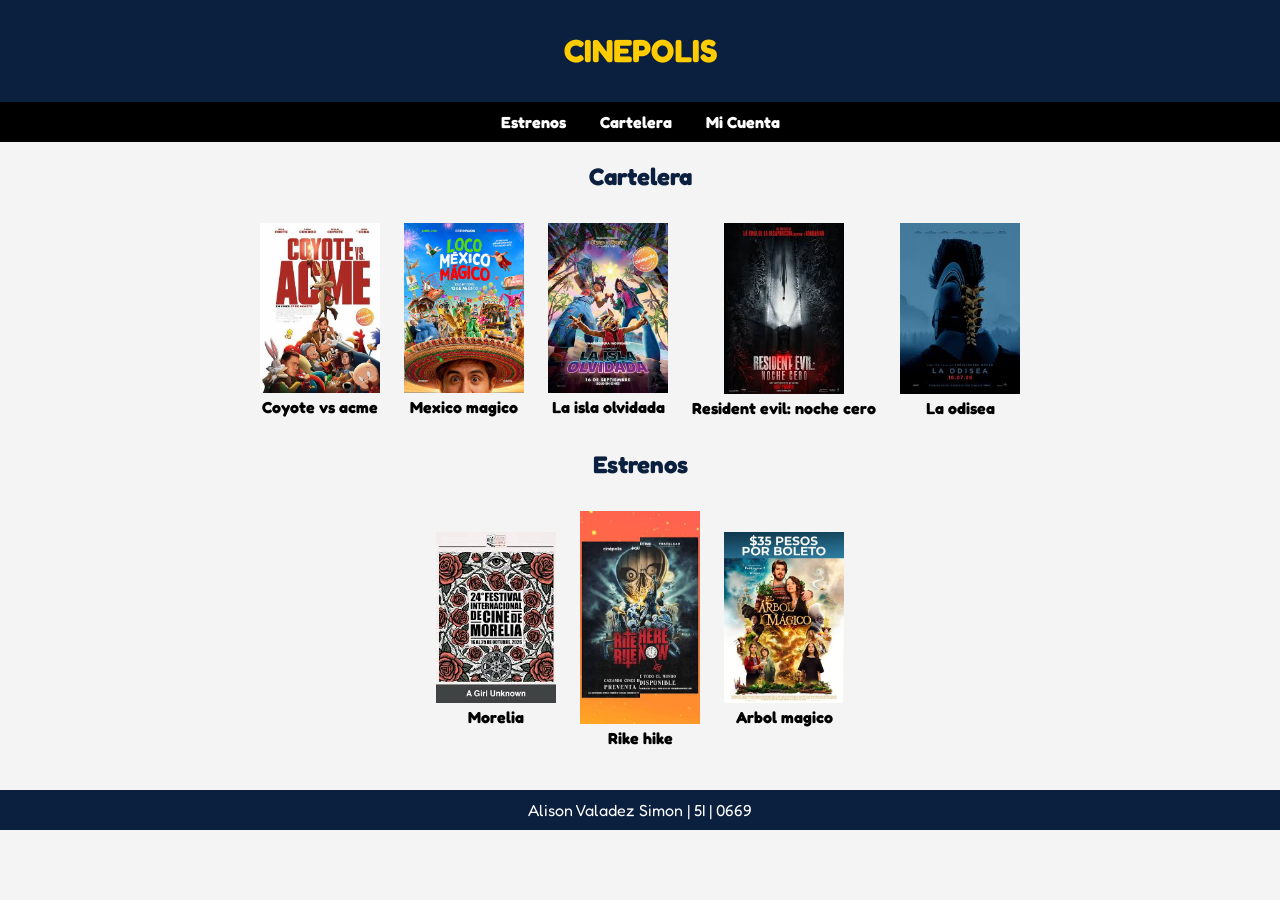
<file: index.html>
<!DOCTYPE html>
<html>
<head>
    <title>Cinepolis - Cartelera</title>
    <link rel="preconnect" href="https://fonts.googleapis.com">
    <link rel="preconnect" href="https://fonts.gstatic.com" crossorigin>
    <link href="https://fonts.googleapis.com/css2?family=Fredoka:wght@300..700&display=swap" rel="stylesheet">
    <link rel="stylesheet" href="estilos.css">
</head>
<body>
<header>
        <h1>CINEPOLIS</h1>
    </header>

    <nav>
        <a href="#estrenos">Estrenos</a>
        <a href="index.html">Cartelera</a>
        <a href="micuenta.html">Mi Cuenta</a>
    </nav>

    <h2>Cartelera</h2>

    <table>
        <tr>
            <td>
                <img src="peli1.jfif" width="120"><br>
                <b>Coyote vs acme</b><br>
            </td>
            <td>
                <img src="peli2.jfif" width="120"><br>
                <b>Mexico magico</b><br>
            </td>
            <td>
                <img src="peli3.jfif" width="120"><br>
                <b>La isla olvidada</b><br>            </td>
            <td>
                <img src="peli4.jfif" width="120"><br>
                <b>Resident evil: noche cero</b><br>
            </td>
            <td>
                <img src="peli5.jfif" width="120"><br>
                <b>La odisea</b><br>
            </td>
        </tr>
    </table>

    <h2 id="estrenos">Estrenos</h2>

    <table>
        <tr>
            <td>
                <img src="peli6.jfif" width="120"><br>
                <b>Morelia</b><br>
            </td>
            <td>
                <img src="peli7.jfif" width="120"><br>
                <b>Rike hike</b><br>
            </td>
            <td>
                <img src="peli8.jfif" width="120"><br>
                <b>Arbol magico</b><br>
            </td>
        </tr>
    </table>
<footer>
        <p>Alison Valadez Simon | 5I | 0669</p>
    </footer>
</body>
</html>
</file>
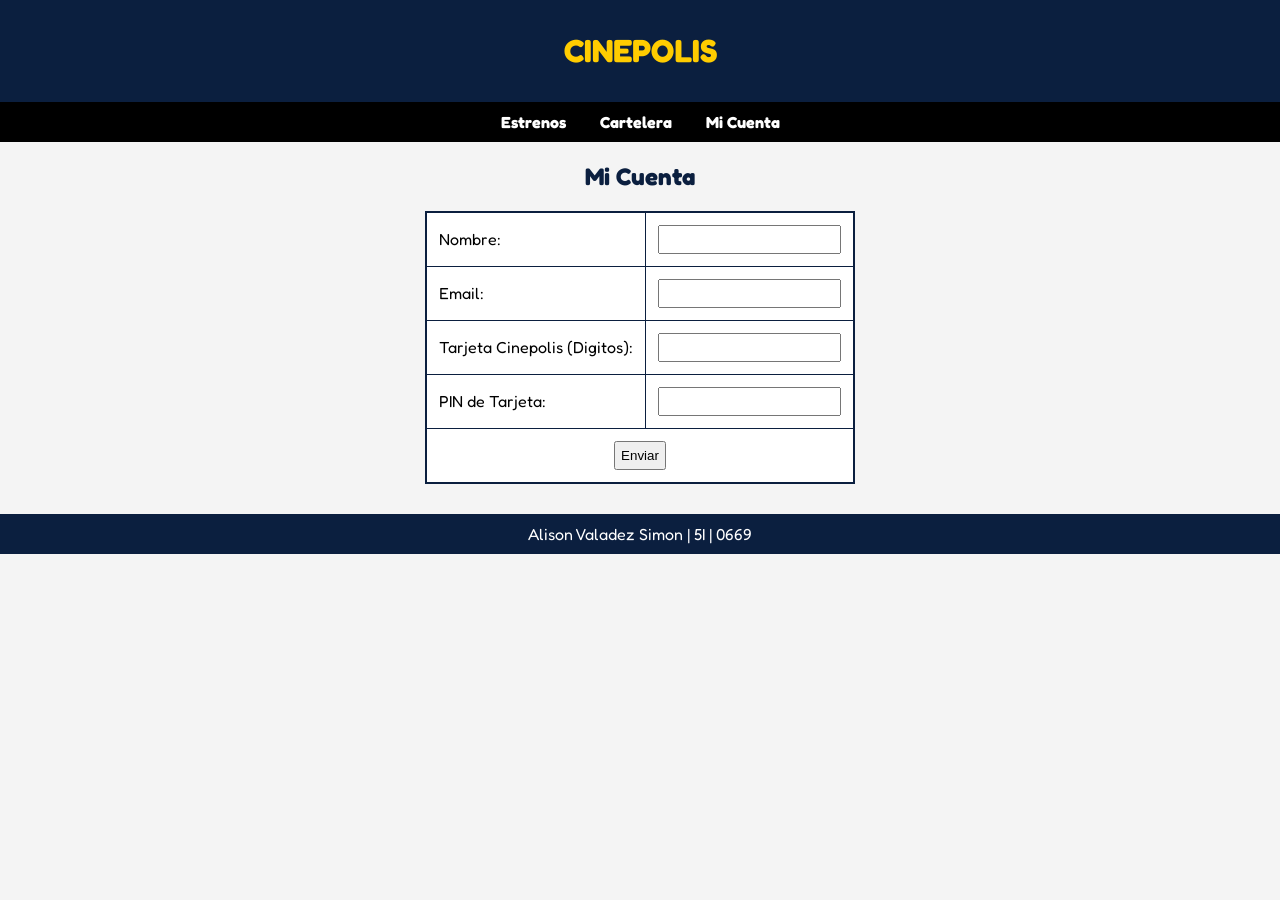
<file: micuenta.html>
<!DOCTYPE html>
<html>
<head>
    <title>Cinepolis - Mi Cuenta</title>
    <link rel="preconnect" href="https://fonts.googleapis.com">
    <link rel="preconnect" href="https://fonts.gstatic.com" crossorigin>
    <link href="https://fonts.googleapis.com/css2?family=Fredoka:wght@300..700&display=swap" rel="stylesheet">
    <link rel="stylesheet" href="estilos.css">
</head>
<body>
<header>
        <h1>CINEPOLIS</h1>
    </header>

    <nav>
        <a href="index.html#estrenos">Estrenos</a>
        <a href="index.html">Cartelera</a>
        <a href="micuenta.html">Mi Cuenta</a>
    </nav>

    <h2>Mi Cuenta</h2>

    <form>
        <table border="1">
            <tr>
                <td><label>Nombre:</label></td>
                <td><input type="text"></td>
            </tr>
            <tr>
                <td><label>Email:</label></td>
                <td><input type="text"></td>
            </tr>
            <tr>
                <td><label>Tarjeta Cinepolis (Digitos):</label></td>
                <td><input type="text"></td>
            </tr>
            <tr>
                <td><label>PIN de Tarjeta:</label></td>
                <td><input type="password"></td>
            </tr>
            <tr>
                <td colspan="2" style="text-align: center;">
                    <input type="submit" value="Enviar">
                </td>
            </tr>
        </table>
    </form>
<footer>
        <p>Alison Valadez Simon | 5I | 0669</p>
    </footer>
</body>
</html>
</file>
<file: estilos.css>
body {
    background-color: #f4f4f4;
    font-family: 'Fredoka', sans-serif;
    margin: 0;
}

header {
    background-color: #0b1f3f;
    color: #ffcc00;
    text-align: center;
    padding: 10px;
}

nav {
    background-color: #000000;
    text-align: center;
    padding: 10px;
}

a {
    color: white;
    margin: 15px;
    text-decoration: none;
    font-weight: bold;
}

h2 {
    text-align: center;
    color: #0b1f3f;
}

table {
    margin: 0 auto;
    border-collapse: collapse;
}

td {
    padding: 12px;
    text-align: center;
}

form {
    text-align: center;
}

form table {
    background-color: white;
    border: 2px solid #0b1f3f;
}

form td {
    text-align: left;
}

input {
    padding: 5px;
}
footer {
    background-color: #0b1f3f;
    color: white;
    text-align: center;
    padding: 10px;
    margin-top: 30px;
}

footer p {
    margin: 0;
}
</file>
